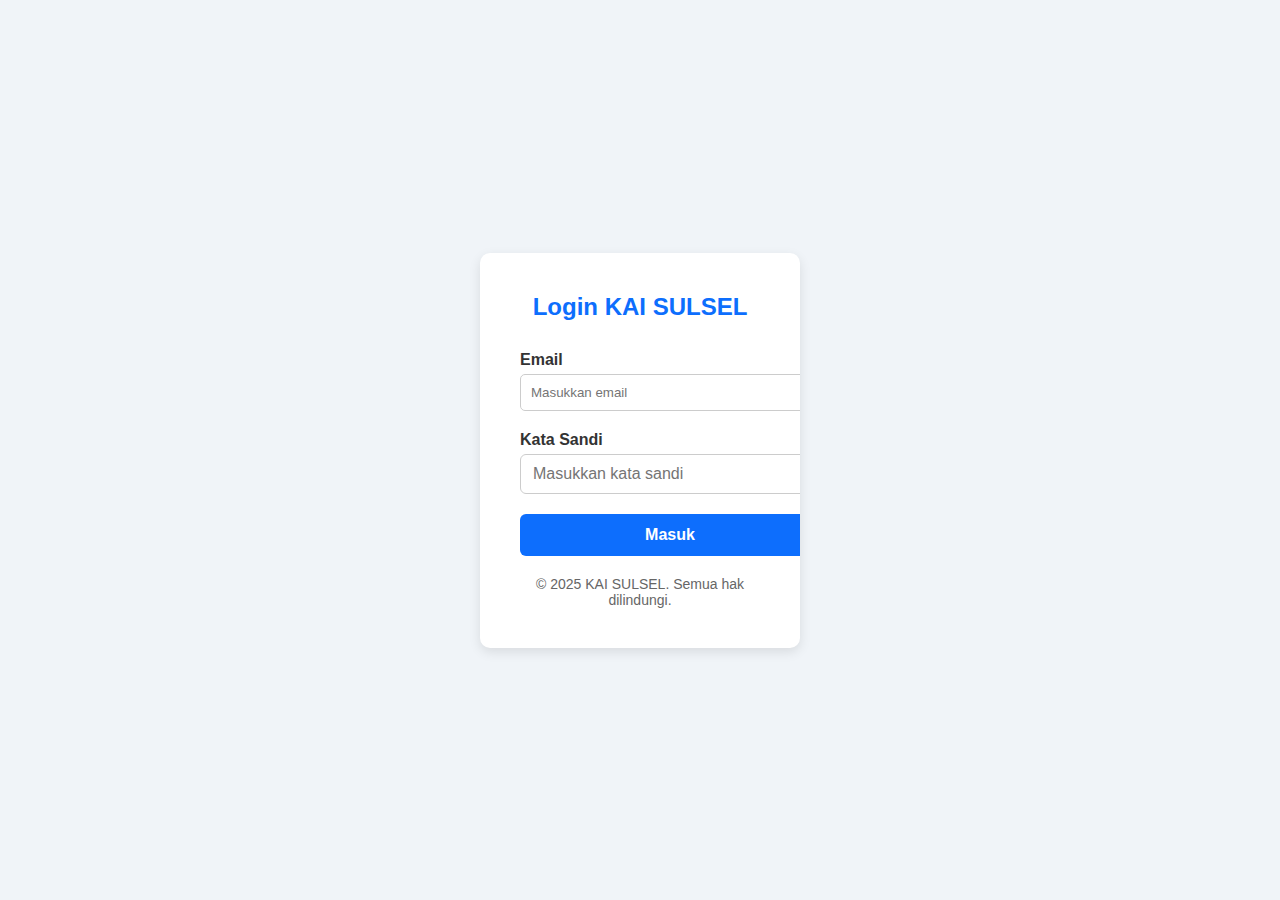
<file: index.html>
<!DOCTYPE html>
<html lang="id">
<head>
  <meta charset="UTF-8" />
  <meta name="viewport" img src=""
  <title>KAI SULSEL - Beranda</title>
  <link rel="stylesheet" href="style.css" />
  <script>
    // Redirect to login.html if not logged in
    if (!localStorage.getItem('kaiSulselLoggedIn')) {
      window.location.href = 'login.html';
    }
  </script>
</head>
<body>
  <header>
    <div class="container">
      <h1>KAI SULSEL</h1>
      <nav>
        <ul>
          <li><a href="index.html">Beranda</a></li>
          <li><a href="layanan.html">Layanan</a></li>
          <li><a href="tentang.html">Tentang</a></li>
          <li><a href="kontak.html">Kontak</a></li>
          <li><a href="pesan.html">Pesan</a></li>
          <li><a href="pembayaran.html">Pembayaran</a></li>
        </ul>
      </nav>
    </div>
  </header>

  <section class="hero">
    <div class="container">
      <h2>Transportasi Cerdas dan Nyaman</h2>
      <p>Solusi perjalanan cepat, aman, dan hemat biaya dengan KAI SULSEL.</p>
<a href="pesan.html" class="btn">Pesan Sekarang</a>
    </div>
  </section>

  <section class="about">
    <div class="container">
      <h3>Mengapa Pilih KAI SULSEL?</h3>
      <div class="features">
        <div class="feature">
          <h4>Aman & Terpercaya</h4>
          <p>Selalu mengutamakan keselamatan dan kenyamanan penumpang.</p>
        </div>
        <div class="feature">
          <h4>Layanan 24 Jam</h4>
          <p>Kapan pun Anda butuh, kami siap antar ke tujuan.</p>
        </div>
        <div class="feature">
          <h4>Harga Terjangkau</h4>
          <p>Tarif bersaing tanpa mengorbankan kualitas layanan.</p>
        </div>
      </div>
    </div>
  </section>

  <footer>
    <div class="container">
      <p>&copy; 2025 KAI SULSEL. Semua hak dilindungi.</p>
    </div>
  </footer>
</body>
</html>
</file>
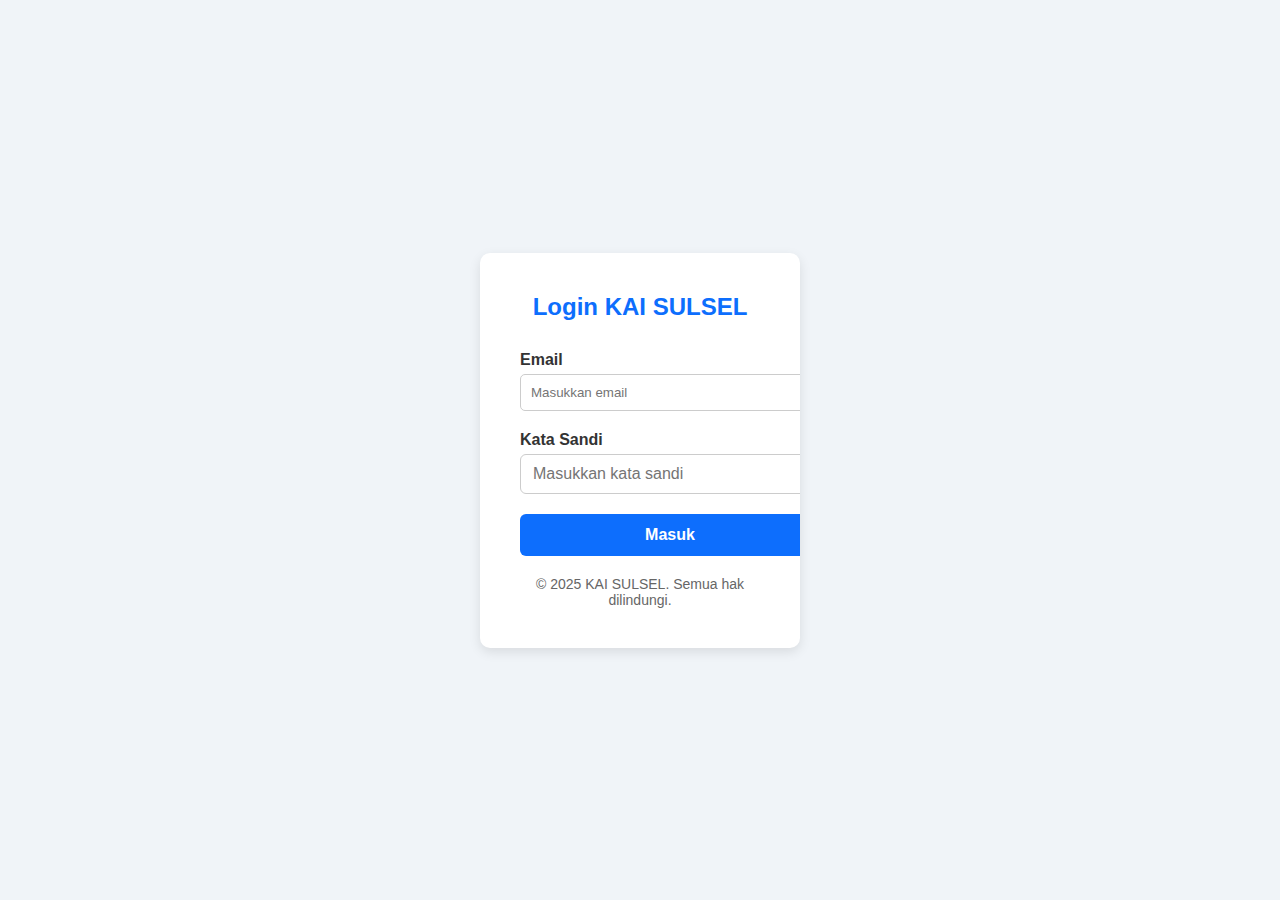
<file: kontak.html>
<!DOCTYPE html>
<html lang="id">
<head>
  <meta charset="UTF-8" />
  <meta name="viewport" content="width=device-width, initial-scale=1.0"/>
  <title>KAI SULSEL - Kontak</title>
  <link rel="stylesheet" href="style.css" />
  <script>
    // Redirect to login.html if not logged in
    if (!localStorage.getItem('kaiSulselLoggedIn')) {
      window.location.href = 'login.html';
    }
  </script>
</head>
<body>
  <header>
    <div class="container">
      <h1>KAI SULSEL</h1>
      <nav>
        <ul>
          <li><a href="index.html">Beranda</a></li>
          <li><a href="layanan.html">Layanan</a></li>
          <li><a href="tentang.html">Tentang</a></li>
          <li><a href="kontak.html">Kontak</a></li>
          <li><a href="pesan.html">Pesan</a></li>
          <li><a href="pembayaran.html">Pembayaran</a></li>
        </ul>
      </nav>
    </div>
  </header>

  <section class="kontak-page">
    <div class="container">
      <h2>Hubungi Kami</h2>
      <p>Jika Anda memiliki pertanyaan atau membutuhkan bantuan, silakan hubungi kami melalui formulir di bawah ini.</p>

      <div class="form-wrapper">
        <form action="#" method="post">
          <div class="form-group">
            <label for="nama">Nama Lengkap</label>
            <input type="text" id="nama" name="nama" required>
          </div>

          <div class="form-group">
            <label for="email">Alamat Email</label>
            <input type="email" id="email" name="email" required>
          </div>

          <div class="form-group">
            <label for="pesan">Pesan</label>
            <textarea id="pesan" name="pesan" rows="5" required></textarea>
          </div>

          <button type="submit" class="btn">Kirim Pesan</button>
        </form>

        <div class="kontak-info">
          <h4>Alamat Kantor</h4>
          <p>Jl. sultan alauddin No. 259, Makassar</p>
          <h4>Email</h4>
          <p>@kaisulsel.id</p>
          <h4>Telepon</h4>
          <p>+62 81524686135</p>
        </div>
      </div>
    </div>
  </section>

  <footer>
    <div class="container">
      <p>&copy; 2025 KAI SULSEL. Semua hak dilindungi.</p>
    </div>
  </footer>
</body>
</html>
</file>
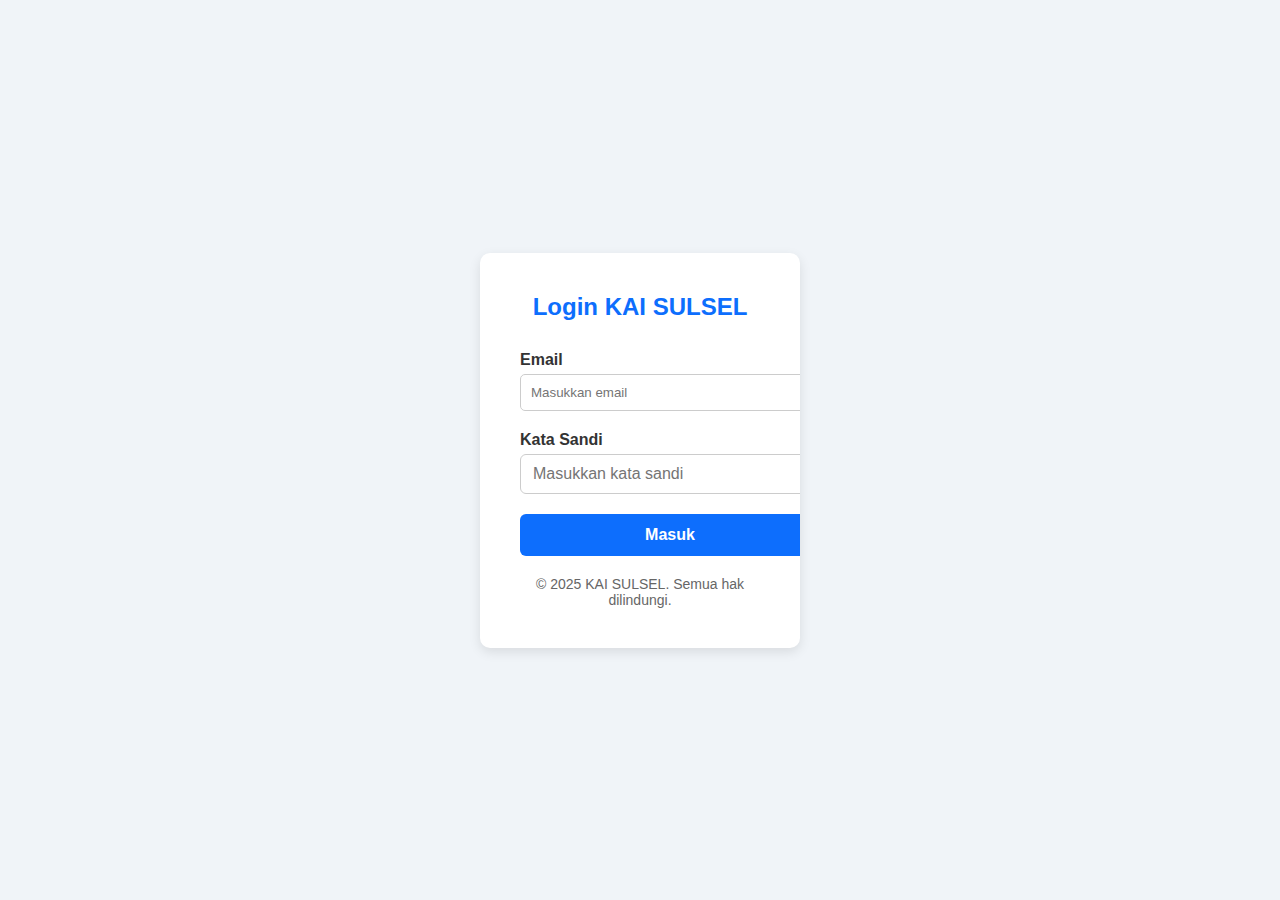
<file: layanan.html>
<!DOCTYPE html>
<html lang="id">
<head>
  <meta charset="UTF-8" />
  <meta name="viewport" content="width=device-width, initial-scale=1.0"/>
  <title>KAI SULSEL - Layanan Kami</title>
  <link rel="stylesheet" href="style.css" />
  <script>
    // Redirect to login.html if not logged in
    if (!localStorage.getItem('kaiSulselLoggedIn')) {
      window.location.href = 'login.html';
    }
  </script>
</head>
<body>
  <header>
    <div class="container">
      <h1>KAI SULSEL</h1>
      <nav>
        <ul>
          <li><a href="index.html">Beranda</a></li>
          <li><a href="layanan.html">Layanan</a></li>
          <li><a href="tentang.html">Tentang</a></li>
          <li><a href="kontak.html">Kontak</a></li>
          <li><a href="pesan.html">Pesan</a></li>
          <li><a href="pembayaran.html">Pembayaran</a></li>
        </ul>
      </nav>
    </div>
  </header>

  <section class="layanan-page">
    <div class="container">
      <h2>Layanan Kami</h2>
      <p>Kami menyediakan berbagai layanan transportasi untuk kebutuhan Anda.</p>

      <div class="cards">
        <div class="card">
          <img src="https://img.icons8.com/ios-filled/100/000000/train.png" alt="Kereta Api">
          <h4>Kereta Api</h4>
          <p>Solusi efisien dan cepat untuk bepergian di dalam kota.</p>
        </div>
  </section>

  <footer>
    <div class="container">
      <p>&copy; 2025 KAI SULSEL. Semua hak dilindungi.</p>
    </div>
  </footer>
</body>
</html>
</file>
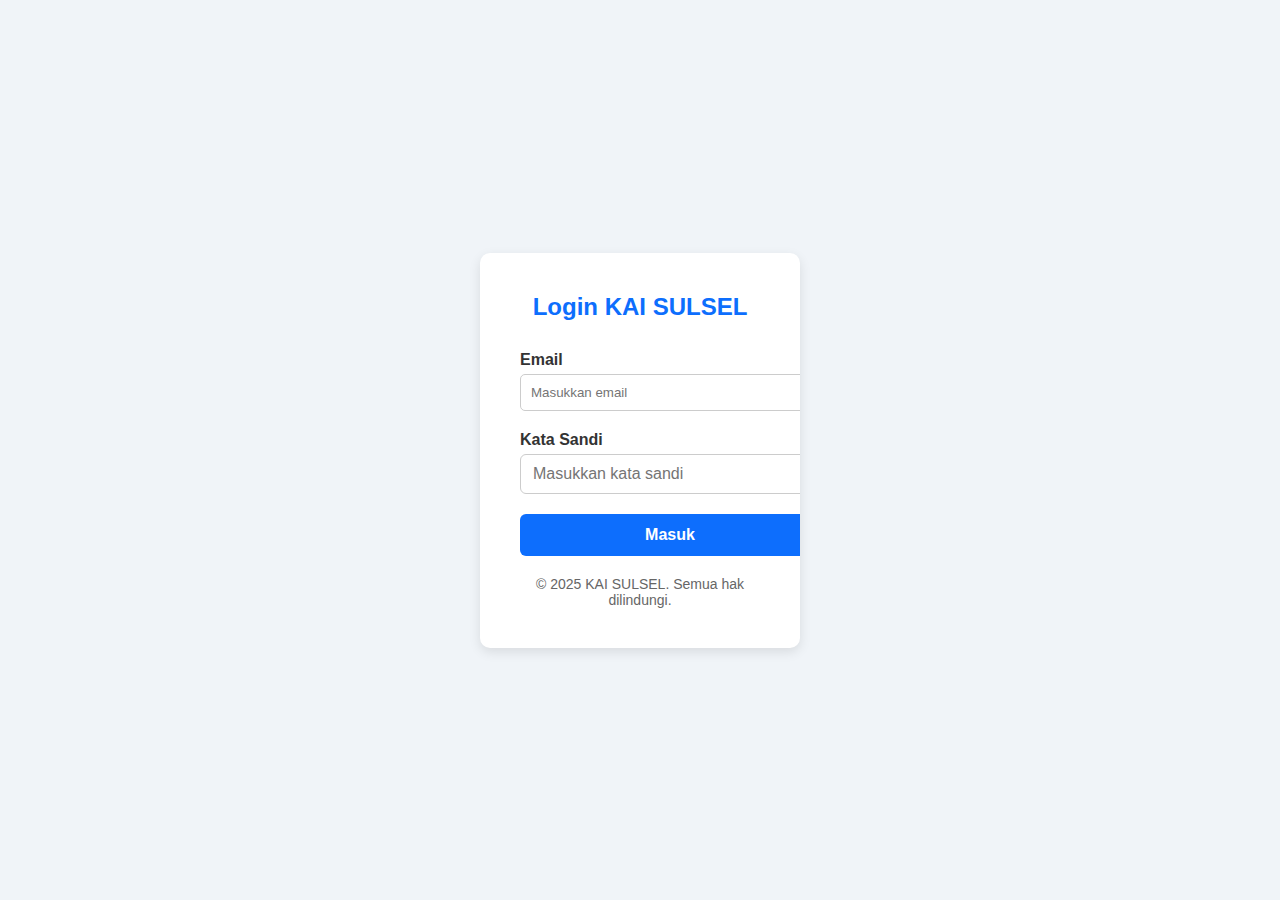
<file: login.html>
<!DOCTYPE html>
<html lang="id">
<head>
  <meta charset="UTF-8" />
  <meta name="viewport" content="width=device-width, initial-scale=1" />
  <title>Login - KAI SULSEL</title>
  <link rel="stylesheet" href="style.css" />
  <style>
    body {
      font-family: 'Segoe UI', Tahoma, Geneva, Verdana, sans-serif;
      background-color: #f0f4f8;
      display: flex;
      justify-content: center;
      align-items: center;
      height: 100vh;
      margin: 0;
    }
    .login-container {
      background: white;
      padding: 40px;
      border-radius: 10px;
      box-shadow: 0 4px 12px rgba(0,0,0,0.1);
      width: 320px;
      box-sizing: border-box;
      overflow: hidden;
    }
    h2 {
      text-align: center;
      margin-bottom: 30px;
      color: #0d6efd;
    }
    .form-group {
      margin-bottom: 20px;
    }
    label {
      display: block;
      margin-bottom: 8px;
      font-weight: 600;
      color: #333;
    }
    input[type="text"],
    input[type="password"] {
      width: 100%;
      max-width: 100%;
      padding: 10px 12px;
      border: 1px solid #ccc;
      border-radius: 6px;
      font-size: 16px;
      box-sizing: border-box;
    }
    button {
      width: 100%;
      max-width: 100%;
      padding: 12px;
      background-color: #0d6efd;
      border: none;
      border-radius: 6px;
      color: white;
      font-size: 16px;
      font-weight: bold;
      cursor: pointer;
      transition: background-color 0.3s ease;
      box-sizing: border-box;
    }
    button:hover {
      background-color: #084298;
    }
    .footer-text {
      text-align: center;
      margin-top: 20px;
      font-size: 14px;
      color: #666;
    }
  </style>
</head>
<body>
  <div class="login-container">
    <h2>Login KAI SULSEL</h2>
    <form id="loginForm">
      <div class="form-group">
        <label for="email">Email</label>
        <input type="email" id="email" name="email" placeholder="Masukkan email" required />
      </div>
      <div class="form-group">
        <label for="password">Kata Sandi</label>
        <input type="password" id="password" name="password" placeholder="Masukkan kata sandi" required />
      </div>
      <button type="submit">Masuk</button>
    </form>
    <div class="footer-text">
      &copy; 2025 KAI SULSEL. Semua hak dilindungi.
    </div>
  </div>
    <script>
      document.getElementById('loginForm').addEventListener('submit', function(event) {
        event.preventDefault();
        // Accept any email and password for login
        const email = document.getElementById('email').value;
        const password = document.getElementById('password').value;
        if (email && password) {
          // Set login flag in localStorage
          localStorage.setItem('kaiSulselLoggedIn', 'true');
          // Redirect to homepage
          window.location.href = 'index.html';
        } else {
          alert('Silakan masukkan email dan kata sandi.');
        }
      });
    </script>
</body>
</html>
</file>
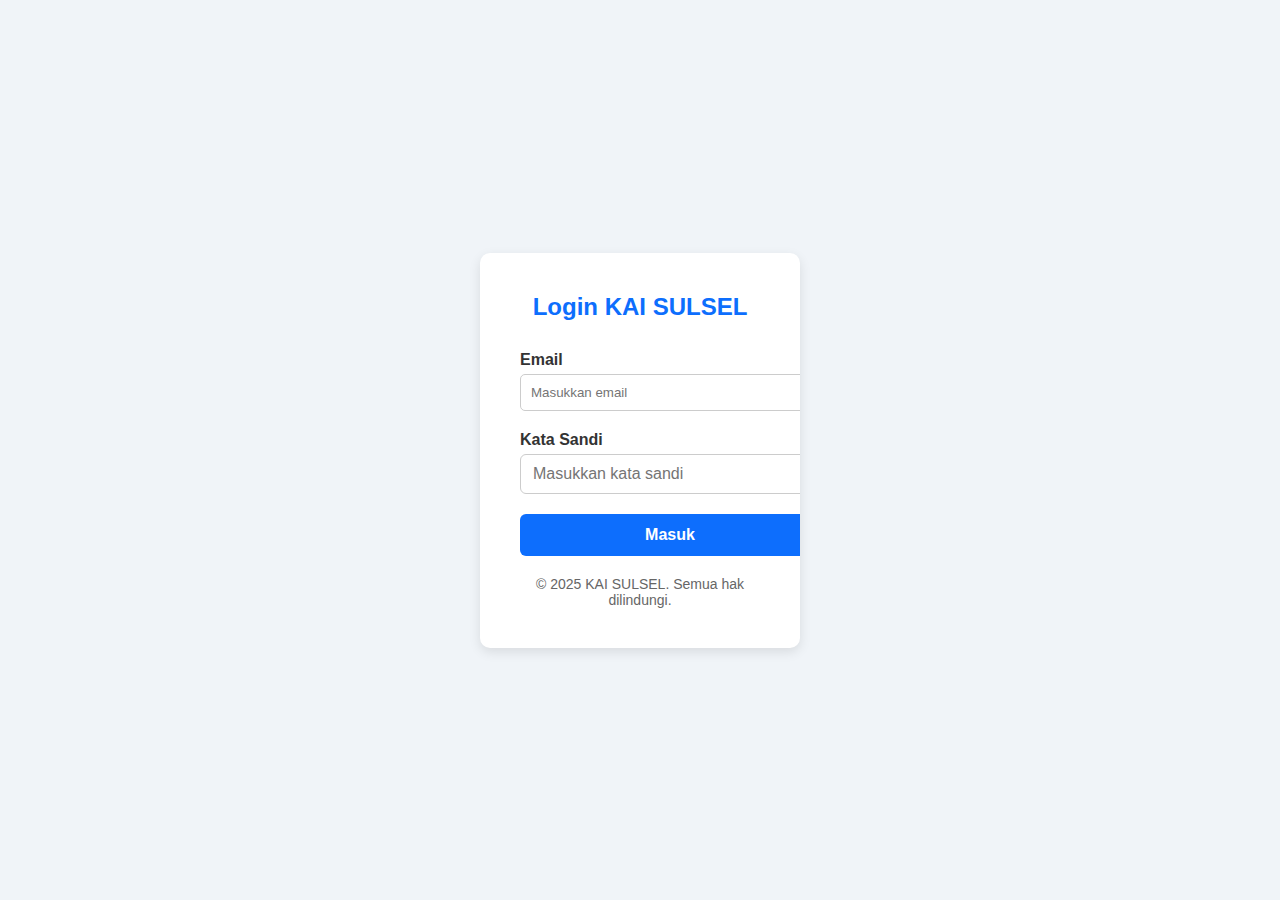
<file: pembayaran.html>
<!DOCTYPE html>
<html lang="id">
<head>
  <meta charset="UTF-8" />
  <meta name="viewport" content="width=device-width, initial-scale=1" />
  <title>Pembayaran - KAI SULSEL</title>
  <link rel="stylesheet" href="style.css" />
  <script>
    // Redirect to login.html if not logged in
    if (!localStorage.getItem('kaiSulselLoggedIn')) {
      window.location.href = 'login.html';
    }
  </script>
</head>
<body>
  <header>
    <div class="container">
      <h1>KAI SULSEL</h1>
      <nav>
        <ul>
          <li><a href="index.html">Beranda</a></li>
          <li><a href="layanan.html">Layanan</a></li>
          <li><a href="tentang.html">Tentang</a></li>
          <li><a href="kontak.html">Kontak</a></li>
          <li><a href="pesan.html">Pesan</a></li>
          <li><a href="pembayaran.html" class="active">Pembayaran</a></li>
        </ul>
      </nav>
    </div>
  </header>

  <section class="pembayaran-page">
    <div class="container">
      <h2>Konfirmasi Pembayaran</h2>
      <p>Silakan lengkapi form berikut untuk mengkonfirmasi pembayaran Anda.</p>

      <form class="pembayaran-form" id="pembayaranForm">
        <div class="form-group">
          <label for="nama">Nama Pemesan</label>
          <input type="text" id="nama" name="nama" required />
        </div>

        <div class="form-group">
          <label for="metode">Metode Pembayaran</label>
          <select id="metode" name="metode" required>
            <option value="">-- Pilih Metode --</option>
            <option value="transfer_bca">Transfer BCA</option>
            <option value="transfer_bri">Transfer BRI</option>
            <option value="transfer_mandiri">Transfer Mandiri</option>
          </select>
        </div>

        <div class="form-group">
          <label for="jumlah">Jumlah Pembayaran (Rp)</label>
          <input type="number" id="jumlah" name="jumlah" required min="1" />
        </div>

        <div class="form-group">
          <label for="tanggal">Tanggal Keberangkatan</label>
          <input type="date" id="tanggal" name="tanggal" required />
        </div>

        <div class="form-group">
          <label for="bukti">Upload Bukti Transfer</label>
          <input type="file" id="bukti" name="bukti" accept="image/*,.pdf" required />
        </div>

        <button type="submit" class="btn">Kirim Konfirmasi</button>
      </form>

      <div id="simpleThankYou" style="display:none; margin-top: 30px; padding: 20px; border: 2px solid #0d6efd; border-radius: 10px; background-color: #f0f8ff; font-family: Arial, sans-serif;">
        <h3>Terima Kasih! Tiket Anda sudah berhasil diproses:</h3>
        <p><strong>Nama Pemesan:</strong> <span id="simpleNama"></span></p>
        <p><strong>Metode Pembayaran:</strong> <span id="simpleMetode"></span></p>
        <p><strong>Jumlah Pembayaran:</strong> Rp <span id="simpleJumlah"></span></p>
        <p>⭐ 1x Tiket ARUMI 001</p>
        <p><strong>Expired:</strong> <span id="simpleExpired"></span></p>
        <p>----------</p>
        <p>Semua tiket yang sudah dibeli dapat langsung dilihat di Website KAI SULSEL Anda.</p>
        <p>Atau dapat diakses melalui link di bawah ini (gunakan sebelum expired):</p>
        <p><a href="tiket.html" id="ticketLink" style="color: #0d6efd; text-decoration: underline; cursor: pointer;">Lihat Tiket Anda</a></p>
        <p>----------</p>
        <p><strong>Cara menggunakan tiket:</strong></p>
        <ol>
          <li>Buka Website KAI SULSEL dan masuk ke akun Anda.</li>
          <li>Klik link di atas untuk akses tiket Anda.</li>
          <li>Tunjukkan tiket ke petugas saat naik kereta.</li>
        </ol>
      </div>
    </div>
  </section>

  <script>
    document.getElementById('pembayaranForm').addEventListener('submit', function(event) {
      event.preventDefault();
      // Get form values
      const nama = document.getElementById('nama').value;
      const metode = document.getElementById('metode').value;
      const jumlah = document.getElementById('jumlah').value;
      const tanggal = document.getElementById('tanggal').value;

      // Populate simple thank you message
      document.getElementById('simpleNama').textContent = nama;
      document.getElementById('simpleMetode').textContent = metode.replace(/_/g, ' ').toUpperCase();
      document.getElementById('simpleJumlah').textContent = Number(jumlah).toLocaleString('id-ID');
      const today = new Date();
      const expireDate = new Date(today);
      expireDate.setDate(today.getDate() + 7);
      document.getElementById('simpleExpired').textContent = expireDate.toLocaleDateString('id-ID');

      // Save ticket data to localStorage for tiket.html
      const ticketData = {
        nama: nama,
        metode: metode.replace(/_/g, ' ').toUpperCase(),
        jumlah: jumlah,
        tanggal: new Date(tanggal).toLocaleDateString('id-ID', { day: '2-digit', month: 'long', year: 'numeric' }),
        kereta: 'ARUMI 001',
        dari: 'Makassar',
        berangkat: '07:00',
        tujuan: 'Maros',
        tiba: '10:00',
        kursi: 'A3'
      };
      localStorage.setItem('kaiSulselTicket', JSON.stringify(ticketData));

      // Show simple thank you message and hide form
      document.getElementById('simpleThankYou').style.display = 'block';
      this.style.display = 'none';

      // Disable form inputs and button
      this.querySelectorAll('input, select, button').forEach(el => el.disabled = true);
    });
  </script>

  <footer>
    <div class="container">
      <p>&copy; 2025 KAI SULSEL. Semua hak dilindungi.</p>
    </div>
  </footer>
</body>
</html>
</file>
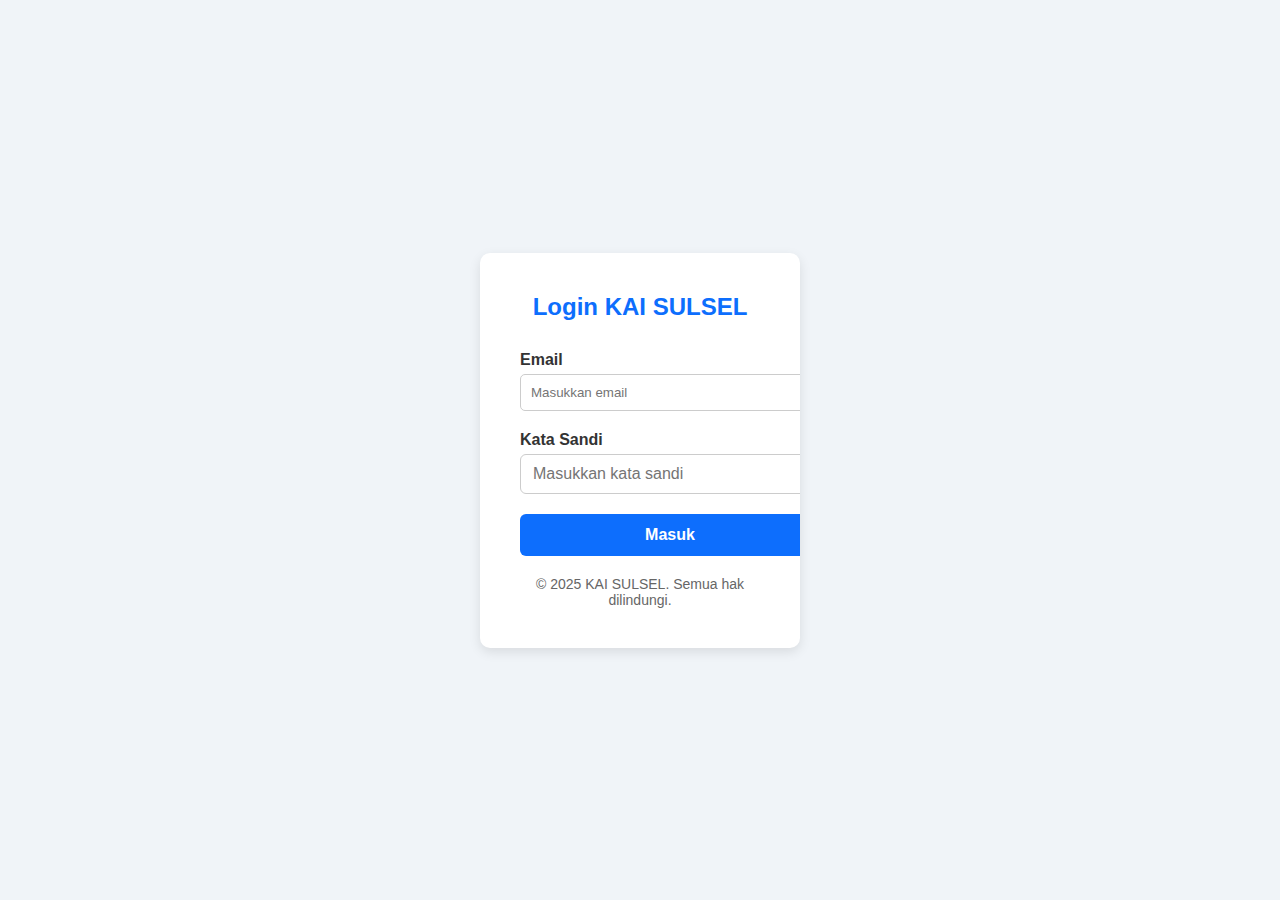
<file: pesan.html>
<!DOCTYPE html>
<html lang="id">
<head>
  <meta charset="UTF-8" />
  <meta name="viewport" content="width=device-width, initial-scale=1.0"/>
  <title>KAI SULSEL - Transportasi</title>
  <link rel="stylesheet" href="style.css" />
  <script>
    // Redirect to login.html if not logged in
    if (!localStorage.getItem('kaiSulselLoggedIn')) {
      window.location.href = 'login.html';
    }
  </script>
</head>
<body>
  <header>
    <div class="container">
      <h1>KAI SULSEL</h1>
      <nav>
        <ul>
          <li><a href="index.html">Beranda</a></li>
          <li><a href="layanan.html">Layanan</a></li>
          <li><a href="tentang.html">Tentang</a></li>
          <li><a href="kontak.html">Kontak</a></li>
          <li><a class="active" href="pesan.html">Pesan</a></li>
          <li><a href="pembayaran.html">Pembayaran</a></li>
        </ul>
      </nav>
    </div>
  </header>

  <section class="pesan-form">
    <div class="container">
      <h2>Formulir Pemesanan</h2>
      <form action="pembayaran.html" method="GET">
        <div class="form-group">
          <label>Nama Lengkap</label>
          <input type="text" name="nama" required />
        </div>
        <div class="form-group">
          <label>No. Telepon</label>
          <input type="tel" name="telepon" required />
        </div>
        <div class="form-group">
          <label>Jenis Layanan</label>
          <select name="layanan" required>
            <option value="">Pilih Layanan</option>
            <option value="penumpang">Penumpang</option>
          </select>
        </div>
        <div class="form-group">
          <label>Rute Perjalanan</label>
          <select name="rute" required>
            <option value="">Pilih Rute</option>
            <option value="Makassar-Maros">Makassar - Maros (Rp100.000)</option>
            <option value="Makassar-Takalar">Makassar - Takalar (Rp100.000)</option>
            <option value="Makassar-Palopo">Makassar - Palopo (Rp100.000)</option>
            <option value="Makassar-Pare">Makassar - Pare (Rp100.000)</option>
            <option value="Makassar-Kepulauan Selayar">Makassar - Kepulauan Selayar (Rp100.000)</option>
            <option value="Makassar-jeneponto">Makassar - jeneponto  (Rp100.000)</option>
            <option value="Makassar-Luwu">Makassar - Luwu (Rp100.000)</option>
            <option value="Makassar-Luwu Timur">Makassar - Luwu Timur (Rp100.000)</option>
            <option value="Makassar-Luwu Utara">Makassar - Luwu Utara (Rp100.000)</option>
            <option value="Makassar-Enrekang">Makassar - Enrekang (Rp100.000)</option>
            <option value="Makassar-Pinrang">Makassar - Pinrang (Rp100.000)</option>
            <option value="Makassar-Pangkep">Makassar - Pangkep (Rp100.000)</option>
            <option value="Makassar-Sidrap">Makassar - Sidrap (Rp100.000)</option>
            <option value="Makassar-Soppeng">Makassar - Soppeng (Rp100.000)</option>
            <option value="Makassar-Sinjai">Makassar - Sinjai (Rp100.000)</option>
            <option value="Makassar-Tana Toraja">Makassar - Tana Toraja (Rp100.000)</option>
            <option value="Makassar-Toraja Utara">Makassar - Toraja Utara (Rp100.000)</option>
            <option value="Makassar-Wajo">Makassar - Wajo (Rp100.000)</option>
            <option value="Makassar-Bantaeng">Makassar - Bantaeng (Rp100.000)</option>
            <option value="Makassar-Bulukumba">Makassar - Bulukumba (Rp100.000)</option>
            <option value="Makassar-Bone">Makassar - Bone (Rp100.000)</option>
          </select>
        </div>
        <div class="form-group">
          <label>Tanggal Keberangkatan</label>
          <input type="date" name="tanggal" required />
        </div>
        <button class="btn" type="submit">Pesan Sekarang</button>
      </form>
    </div>
  </section>

  <footer>
    <p>&copy; 2025 KAI SULSEL. All rights reserved.</p>
  </footer>
</body>
</html>
</file>
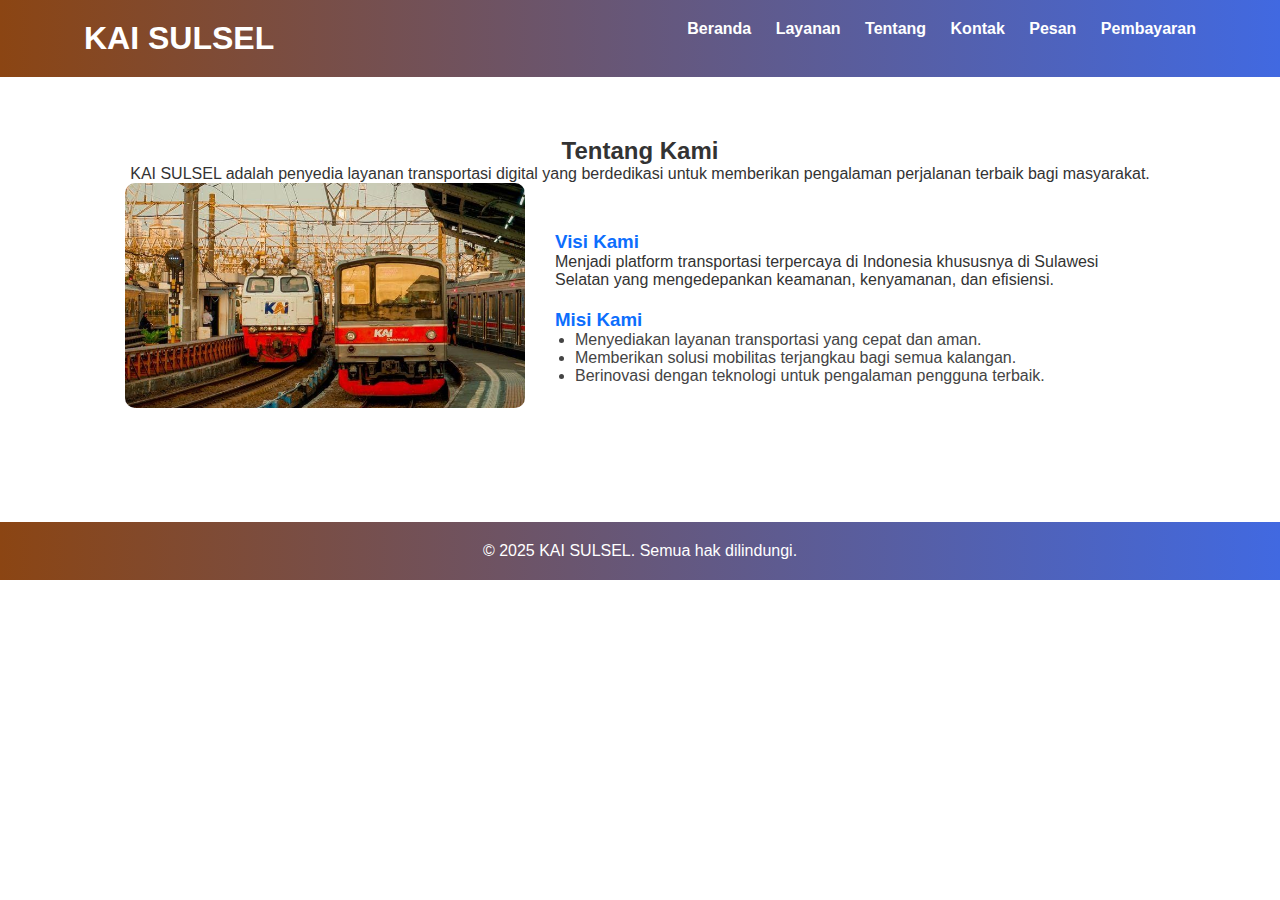
<file: tentang.html>
<!DOCTYPE html>
<html lang="id">
<head>
  <meta charset="UTF-8" />
  <meta name="viewport" content="width=device-width, initial-scale=1.0"/>
  <title>KAI SULSEL - Tentang Kami</title>
  <link rel="stylesheet" href="style.css" />
</head>
<body>
  <header>
    <div class="container">
      <h1>KAI SULSEL</h1>
      <nav>
        <ul>
          <li><a href="index.html">Beranda</a></li>
          <li><a href="layanan.html">Layanan</a></li>
          <li><a href="tentang.html">Tentang</a></li>
          <li><a href="kontak.html">Kontak</a></li>
          <li><a href="pesan.html">Pesan</a></li>
          <li><a href="pembayaran.html">Pembayaran</a></li>
        </ul>
      </nav>
    </div>
  </header>

  <section class="tentang-page">
    <div class="container">
      <h2>Tentang Kami</h2>
      <p>KAI SULSEL adalah penyedia layanan transportasi digital yang berdedikasi untuk memberikan pengalaman perjalanan terbaik bagi masyarakat.</p>
      
      <div class="content">
        <div class="image">
          <img src="Website 2.jpg" alt="Tentang KAI SULSEL" />
        </div>
        <div class="text">
          <h3>Visi Kami</h3>
          <p>Menjadi platform transportasi terpercaya di Indonesia khususnya di Sulawesi Selatan yang mengedepankan keamanan, kenyamanan, dan efisiensi.</p>
          
          <h3>Misi Kami</h3>
          <ul>
            <li>Menyediakan layanan transportasi yang cepat dan aman.</li>
            <li>Memberikan solusi mobilitas terjangkau bagi semua kalangan.</li>
            <li>Berinovasi dengan teknologi untuk pengalaman pengguna terbaik.</li>
          </ul>
        </div>
      </div>
    </div>
  </section>

  <footer>
    <div class="container">
      <p>&copy; 2025 KAI SULSEL. Semua hak dilindungi.</p>
    </div>
  </footer>
</body>
</html>
</file>
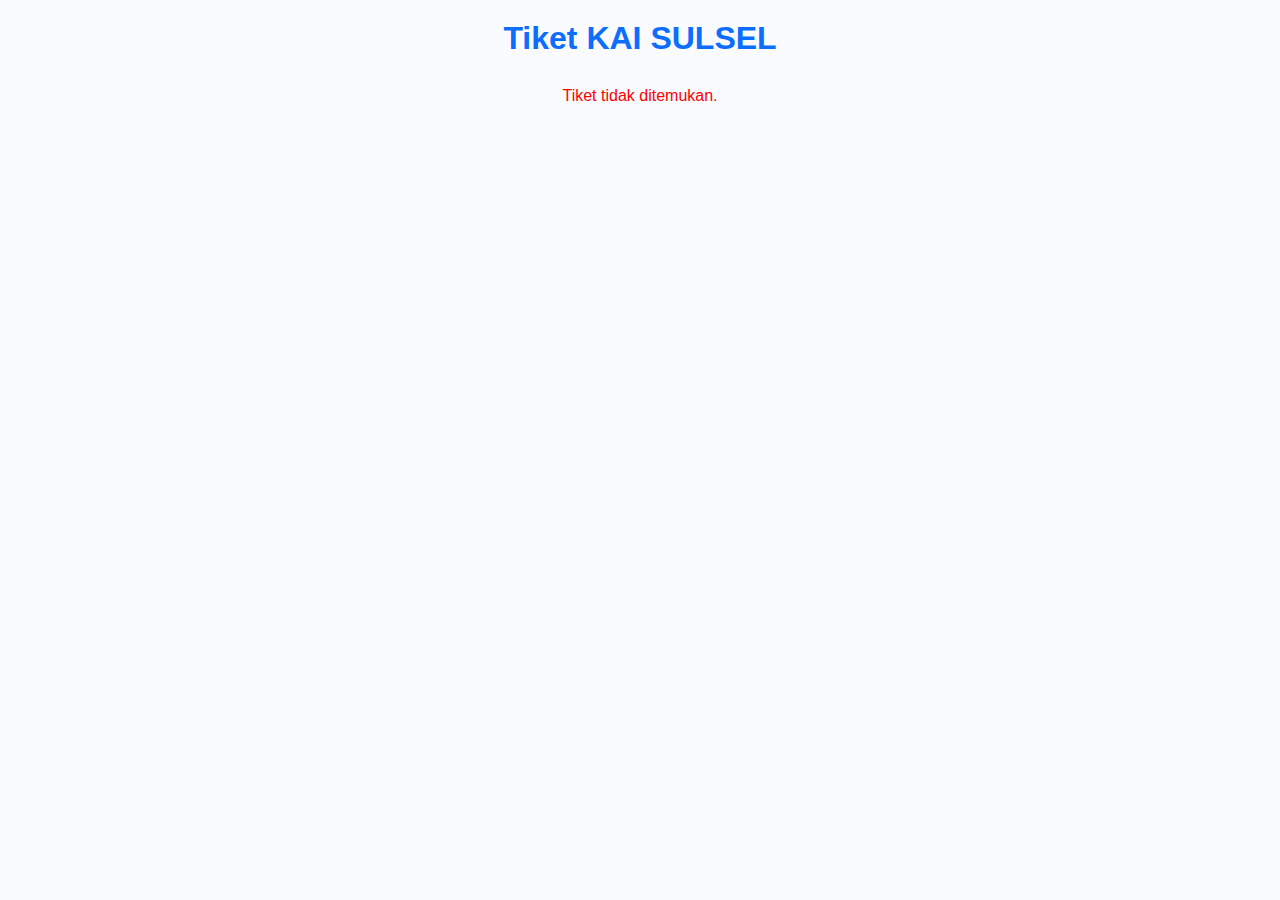
<file: tiket.html>
<!DOCTYPE html>
<html lang="id">
<head>
  <meta charset="UTF-8" />
  <meta name="viewport" content="width=device-width, initial-scale=1" />
  <title>Tiket KAI SULSEL</title>
  <link rel="stylesheet" href="style.css" />
  <style>
    body {
      background-color: #f9fbff;
      font-family: 'Segoe UI', Tahoma, Geneva, Verdana, sans-serif;
      padding: 20px;
    }
    .container {
      max-width: 900px;
      margin: 0 auto;
    }
    h1 {
      color: #0d6efd;
      text-align: center;
      margin-bottom: 30px;
    }
    .ticket-container {
      display: flex;
      border-radius: 10px;
      overflow: hidden;
      box-shadow: 0 4px 10px rgba(0,0,0,0.1);
      background-color: #e6f0ff;
      font-family: 'Courier New', Courier, monospace;
    }
    .ticket-left, .ticket-right {
      padding: 20px;
      box-sizing: border-box;
    }
    .ticket-left {
      flex: 2;
      border-right: 2px dashed #0d6efd;
    }
    .ticket-header {
      display: flex;
      justify-content: space-between;
      font-weight: bold;
      font-size: 14px;
      color: #0d6efd;
      border-bottom: 2px solid #0d6efd;
      padding-bottom: 10px;
      margin-bottom: 20px;
      text-transform: uppercase;
    }
    .ticket-body {
      display: flex;
      flex-direction: column;
      gap: 15px;
    }
    .passenger-name span {
      font-size: 12px;
      letter-spacing: 1px;
      color: #555;
    }
    .passenger-name h2 {
      font-size: 24px;
      font-weight: bold;
      color: #0d6efd;
      margin: 0;
      text-transform: uppercase;
    }
    .ticket-info {
      display: flex;
      flex-wrap: wrap;
      gap: 15px 40px;
    }
    .ticket-info > div {
      min-width: 120px;
    }
    .ticket-info span {
      font-size: 12px;
      color: #555;
      letter-spacing: 1px;
      display: block;
      margin-bottom: 5px;
      text-transform: uppercase;
    }
    .ticket-info p {
      font-weight: bold;
      font-size: 16px;
      margin: 0;
      color: #0d6efd;
      text-transform: uppercase;
    }
    .ticket-right {
      flex: 1;
      background: #0d6efd;
      color: white;
      display: flex;
      flex-direction: column;
      justify-content: space-between;
      padding: 20px 15px;
    }
    .boarding-pass-header {
      text-align: center;
      font-weight: bold;
      font-size: 14px;
      border-bottom: 2px solid white;
      padding-bottom: 10px;
      margin-bottom: 20px;
      text-transform: uppercase;
    }
    .boarding-pass-header span:last-child {
      font-size: 12px;
      font-weight: normal;
    }
    .boarding-pass-body > div {
      margin-bottom: 15px;
    }
    .boarding-pass-body span {
      font-size: 12px;
      letter-spacing: 1px;
      display: block;
      margin-bottom: 5px;
      text-transform: uppercase;
    }
    .boarding-pass-body h2 {
      font-size: 20px;
      margin: 0 0 5px 0;
      font-weight: bold;
      text-transform: uppercase;
    }
    .boarding-pass-body p {
      margin: 0;
      font-weight: bold;
      font-size: 16px;
      text-transform: uppercase;
    }
  </style>
</head>
<body>
  <div class="container">
    <h1>Tiket KAI SULSEL</h1>
    <div class="ticket-container" id="ticketContainer" style="display:none;">
      <div class="ticket-left">
        <div class="ticket-header">
          <span>TIKET KERETA API</span>
          <span>KARTU BOARDING</span>
        </div>
        <div class="ticket-body">
          <div class="passenger-name">
            <span>NAMA PENUMPANG</span>
            <h2 id="ticketNama"></h2>
          </div>
          <div class="ticket-info">
            <div>
              <span>HARGA</span>
              <p>Rp<span id="ticketJumlah"></span></p>
            </div>
            <div>
              <span>KERETA</span>
              <p id="ticketKereta">1234</p>
            </div>
            <div>
              <span>DARI</span>
              <p id="ticketDari">-</p>
            </div>
            <div>
              <span>KEBERANGKATAN</span>
              <p id="ticketBerangkat">-</p>
            </div>
            <div>
              <span>TUJUAN</span>
              <p id="ticketTujuan">-</p>
            </div>
            <div>
              <span>TIBA</span>
              <p id="ticketTiba">-</p>
            </div>
            <div>
              <span>TANGGAL</span>
              <p id="ticketTanggal"></p>
            </div>
            <div>
              <span>KURSI</span>
              <p id="ticketKursi">-</p>
            </div>
          </div>
        </div>
      </div>
      <div class="ticket-right">
        <div class="boarding-pass-header">
          <span>KARTU BOARDING</span>
          <span>KELAS EKONOMI</span>
        </div>
        <div class="boarding-pass-body">
          <div>
            <span>NAMA PENUMPANG</span>
            <h2 id="ticketNamaRight"></h2>
          </div>
          <div>
            <span>DARI</span>
            <p id="ticketDariRight">-</p>
          </div>
          <div>
            <span>TUJUAN</span>
            <p id="ticketTujuanRight">-</p>
          </div>
          <div>
            <span>KERETA</span>
            <p id="ticketKeretaRight">1234</p>
          </div>
          <div>
            <span>KURSI</span>
            <p id="ticketKursiRight">-</p>
          </div>
        </div>
      </div>
    </div>
    <p id="noTicketMessage" style="color: red; text-align: center; display:none;">Tiket tidak ditemukan.</p>
  </div>

  <script>
    // For demo, we will get ticket data from localStorage or query params
    // In real app, this would come from backend or secure storage

    function getQueryParam(param) {
      const urlParams = new URLSearchParams(window.location.search);
      return urlParams.get(param);
    }

    function loadTicket() {
      // Example: get ticket data from localStorage
      const ticketData = JSON.parse(localStorage.getItem('kaiSulselTicket'));

      if (ticketData) {
        document.getElementById('ticketNama').textContent = ticketData.nama || '-';
        document.getElementById('ticketNamaRight').textContent = ticketData.nama || '-';
        document.getElementById('ticketJumlah').textContent = ticketData.jumlah ? Number(ticketData.jumlah).toLocaleString('id-ID') : '-';
        document.getElementById('ticketKereta').textContent = ticketData.kereta || 'ARUMI 001';
        document.getElementById('ticketKeretaRight').textContent = ticketData.kereta || 'ARUMI 001';
        document.getElementById('ticketDari').textContent = ticketData.dari || '-';
        document.getElementById('ticketDariRight').textContent = ticketData.dari || '-';
        document.getElementById('ticketBerangkat').textContent = ticketData.berangkat || '-';
        document.getElementById('ticketTujuan').textContent = ticketData.tujuan || '-';
        document.getElementById('ticketTujuanRight').textContent = ticketData.tujuan || '-';
        document.getElementById('ticketTiba').textContent = ticketData.tiba || '-';
        document.getElementById('ticketTanggal').textContent = ticketData.tanggal || '-';
        document.getElementById('ticketKursi').textContent = ticketData.kursi || '-';
        document.getElementById('ticketKursiRight').textContent = ticketData.kursi || '-';

        document.getElementById('ticketContainer').style.display = 'flex';
        document.getElementById('noTicketMessage').style.display = 'none';
      } else {
        document.getElementById('ticketContainer').style.display = 'none';
        document.getElementById('noTicketMessage').style.display = 'block';
      }
    }

    window.onload = loadTicket;
  </script>
</body>
</html>
</file>
<file: style.css>
/* RESET & UMUM */
* {
  margin: 0;
  padding: 0;
  box-sizing: border-box;
  font-family: 'Segoe UI', sans-serif;
}

body {
  background-color: #fff;
  color: #333;
}

.container {
  width: 90%;
  max-width: 1200px;
  margin: auto;
}

/* HEADER */
header {
  background-image: linear-gradient(90deg, #8B4513, #4169E1);
  color: #fff;
  padding: 20px 0;
}

header h1 {
  float: left;
  margin-left: 20px;
}

nav {
  float: right;
  margin-right: 20px;
}

nav ul {
  list-style: none;
}

nav ul li {
  display: inline-block;
  margin-left: 20px;
}

nav ul li a {
  color: #fff;
  text-decoration: none;
  font-weight: bold;
}

header::after {
  content: '';
  display: block;
  clear: both;
}

/* FOOTER */
footer {
  background-image: linear-gradient(90deg, #8B4513, #4169E1);
  color: #fff;
  text-align: center;
  padding: 20px 0;
  margin-top: 50px;
}

/* BERANDA */
.hero {
  background: url('WEBSITE 1.jpg') center/cover no-repeat;
  color: white;
  padding: 100px 20px;
  text-align: center;
}

.hero h2 {
  font-size: 48px;
  margin-bottom: 20px;
}

.hero p {
  font-size: 20px;
}

.hero .btn {
  display: inline-block;
  margin-top: 20px;
  padding: 12px 25px;
  background-color: #fff;
  color: #0d6efd;
  font-weight: bold;
  border-radius: 5px;
  text-decoration: none;
}

.hero .btn:hover {
  background-color: #f0f0f0;
}

/* LAYANAN */
.layanan-page {
  padding: 60px 20px;
  background: #f9f9f9;
  text-align: center;
}

.layanan-page h2 {
  font-size: 32px;
  margin-bottom: 10px;
}

.layanan-page p {
  font-size: 18px;
  color: #555;
  margin-bottom: 40px;
}

.cards {
  display: flex;
  flex-wrap: wrap;
  gap: 20px;
  justify-content: center;
}

.card {
  background: white;
  padding: 20px;
  width: 250px;
  border-radius: 10px;
  box-shadow: 0 2px 6px rgba(0,0,0,0.1);
  text-align: center;
}

.card img {
  width: 60px;
  margin-bottom: 15px;
}

.card h4 {
  margin-bottom: 10px;
  color: #0d6efd;
}

/* TENTANG */
.tentang-page {
  padding: 60px 20px;
  background-color: #ffffff;
  text-align: center;
}

.tentang-page .content {
  display: flex;
  flex-wrap: wrap;
  gap: 30px;
  align-items: center;
  justify-content: center;
  text-align: left;
}

.tentang-page .image img {
  max-width: 400px;
  border-radius: 10px;
  aspect-ratio: 16 / 9;
  object-fit: cover;
}

.tentang-page .text {
  max-width: 600px;
}

.tentang-page .text h3 {
  color: #0d6efd;
  margin-top: 20px;
}

.tentang-page .text ul {
  padding-left: 20px;
  list-style-type: disc;
  color: #444;
}

/* KONTAK */
.kontak-page {
  padding: 60px 20px;
  background-color: #f9f9f9;
  text-align: center;
}

/* TICKET STYLES */
.ticket-container {
  display: flex;
  max-width: 900px;
  margin: 0 auto;
  border-radius: 10px;
  overflow: hidden;
  font-family: 'Courier New', Courier, monospace;
  box-shadow: 0 4px 10px rgba(0,0,0,0.1);
  background-color: #f9fbff;
}

.ticket-left, .ticket-right {
  padding: 20px;
  box-sizing: border-box;
}

.ticket-left {
  flex: 2;
  background: #e6f0ff;
  border-right: 2px dashed #0d6efd;
  position: relative;
}

.ticket-header {
  display: flex;
  justify-content: space-between;
  font-weight: bold;
  font-size: 14px;
  color: #0d6efd;
  border-bottom: 2px solid #0d6efd;
  padding-bottom: 10px;
  margin-bottom: 20px;
  text-transform: uppercase;
}

.ticket-body {
  display: flex;
  flex-direction: column;
  gap: 15px;
}

.passenger-name span {
  font-size: 12px;
  letter-spacing: 1px;
  color: #555;
}

.passenger-name h2 {
  font-size: 24px;
  font-weight: bold;
  color: #0d6efd;
  margin: 0;
  text-transform: uppercase;
}

.ticket-info {
  display: flex;
  flex-wrap: wrap;
  gap: 15px 40px;
}

.ticket-info > div {
  min-width: 120px;
}

.ticket-info span {
  font-size: 12px;
  color: #555;
  letter-spacing: 1px;
  display: block;
  margin-bottom: 5px;
  text-transform: uppercase;
}

.ticket-info p {
  font-weight: bold;
  font-size: 16px;
  margin: 0;
  color: #0d6efd;
  text-transform: uppercase;
}

.ticket-right {
  flex: 1;
  background: #0d6efd;
  color: white;
  display: flex;
  flex-direction: column;
  justify-content: space-between;
  padding: 20px 15px;
}

.boarding-pass-header {
  text-align: center;
  font-weight: bold;
  font-size: 14px;
  border-bottom: 2px solid white;
  padding-bottom: 10px;
  margin-bottom: 20px;
  text-transform: uppercase;
}

.boarding-pass-header span:last-child {
  font-size: 12px;
  font-weight: normal;
}

.boarding-pass-body > div {
  margin-bottom: 15px;
}

.boarding-pass-body span {
  font-size: 12px;
  letter-spacing: 1px;
  display: block;
  margin-bottom: 5px;
  text-transform: uppercase;
}

.boarding-pass-body h2 {
  font-size: 20px;
  margin: 0 0 5px 0;
  font-weight: bold;
  text-transform: uppercase;
}

.boarding-pass-body p {
  margin: 0;
  font-weight: bold;
  font-size: 16px;
  text-transform: uppercase;
}

.kontak-page h2 {
  font-size: 32px;
  margin-bottom: 10px;
}

.kontak-page p {
  font-size: 18px;
  margin-bottom: 40px;
  color: #555;
}

.form-wrapper {
  display: flex;
  flex-wrap: wrap;
  gap: 40px;
  justify-content: center;
  align-items: flex-start;
  text-align: left;
}

form {
  flex: 1;
  min-width: 300px;
  max-width: 500px;
}

.kontak-info {
  flex: 1;
  min-width: 250px;
  max-width: 400px;
}

.form-group {
  margin-bottom: 20px;
}

.form-group label {
  display: block;
  font-weight: bold;
  margin-bottom: 5px;
}

.form-group input,
.form-group textarea,
.form-group select {
  width: 100%;
  padding: 10px;
  border: 1px solid #ccc;
  border-radius: 5px;
}

.kontak-info h4 {
  margin-top: 20px;
  color: #0d6efd;
}

/* PESAN SEKARANG */
.pesan-page {
  padding: 60px 20px;
  background-color: #fff;
  text-align: center;
}

.pesan-page h2 {
  font-size: 32px;
  margin-bottom: 10px;
}

.pesan-page p {
  font-size: 18px;
  margin-bottom: 40px;
  color: #555;
}

.pesan-form {
  max-width: 600px;
  margin: 0 auto;
  text-align: left;
}

.pesan-form .form-group {
  margin-bottom: 20px;
}

.pesan-form label {
  display: block;
  font-weight: bold;
  margin-bottom: 5px;
}

.pesan-form input,
.pesan-form select {
  width: 100%;
  padding: 10px;
  border: 1px solid #ccc;
  border-radius: 5px;
}

.pesan-form .btn {
  background-color: #0d6efd;
  color: white;
  border: none;
  padding: 12px 20px;
  border-radius: 5px;
  cursor: pointer;
}

.pesan-form .btn:hover {
  background-color: #084298;
}

#harga {
  background-color: #f0f0f0;
  border: 1px solid #ccc;
  padding: 8px;
  font-size: 1rem;
  width: 100%;
  box-sizing: border-box;
  color: #333;
}
</file>
